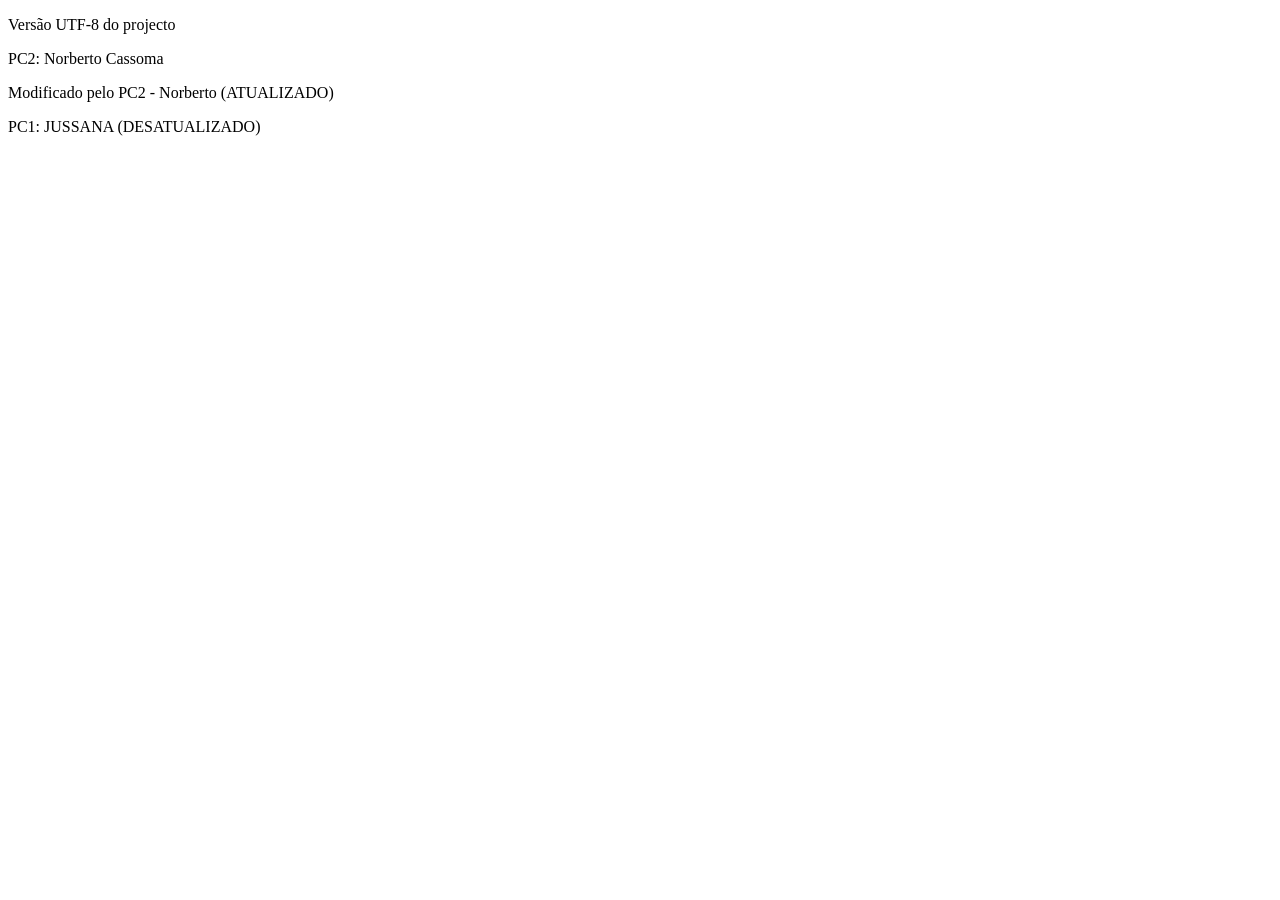
<file: index.html>
<!DOCTYPE html>
<html lang="en">
<head>
    <meta charset="UTF-8">
    <meta name="viewport" content="width=device-width, initial-scale=1.0">
    <title>Document</title>
</head>
<body>
    <p>Versão UTF-8 do projecto</p>
    <p>PC2: Norberto Cassoma</p>
    <footer>Modificado pelo PC2 - Norberto (ATUALIZADO)</footer>
	<p>PC1: JUSSANA (DESATUALIZADO)</p> 
</body> 

</html>
</file>
